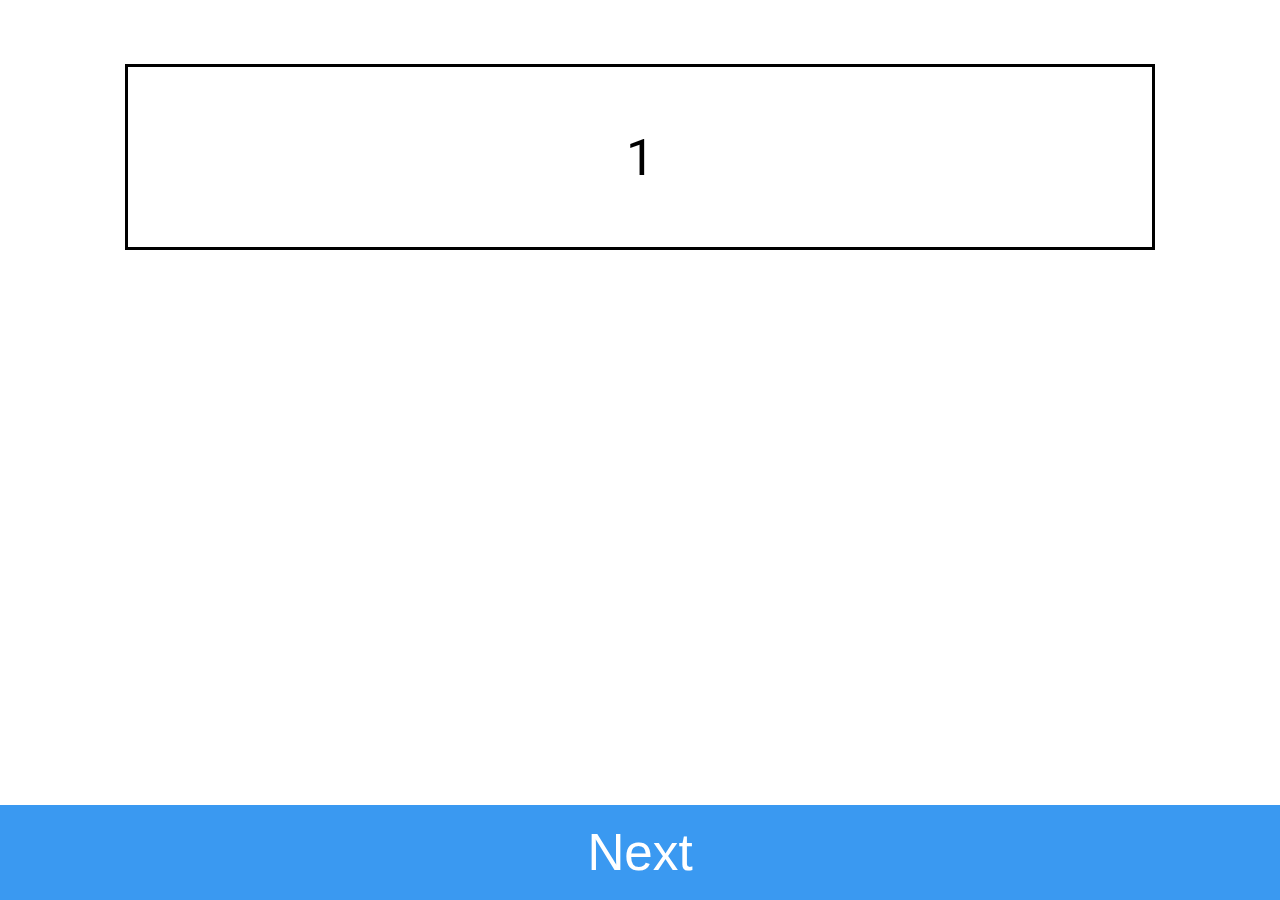
<file: responsiveGUI/index.html>
<!DOCTYPE html>
<html lang="en">

<head>
  <meta charset="UTF-8">
  <meta name="viewport" content="width=device-width, initial-scale=1.0">
  <meta http-equiv="X-UA-Compatible" content="ie=edge">
  <title>Responsive GUI</title>
  <link rel="stylesheet" href="style.css">
  <link href="https://fonts.googleapis.com/css2?family=Roboto&display=swap" rel="stylesheet">
</head>

<body>
  <section id="block1">
    <p>1</p>
  </section>
  <section id="block2">
    <p>2</p>
  </section>
  <section id="block3">
    <p>3</p>
  </section>

  <button type="button" class="button-style" onclick="nextPage()">Next</button>
  <script src="script.js"></script>

</body>

</html>
</file>
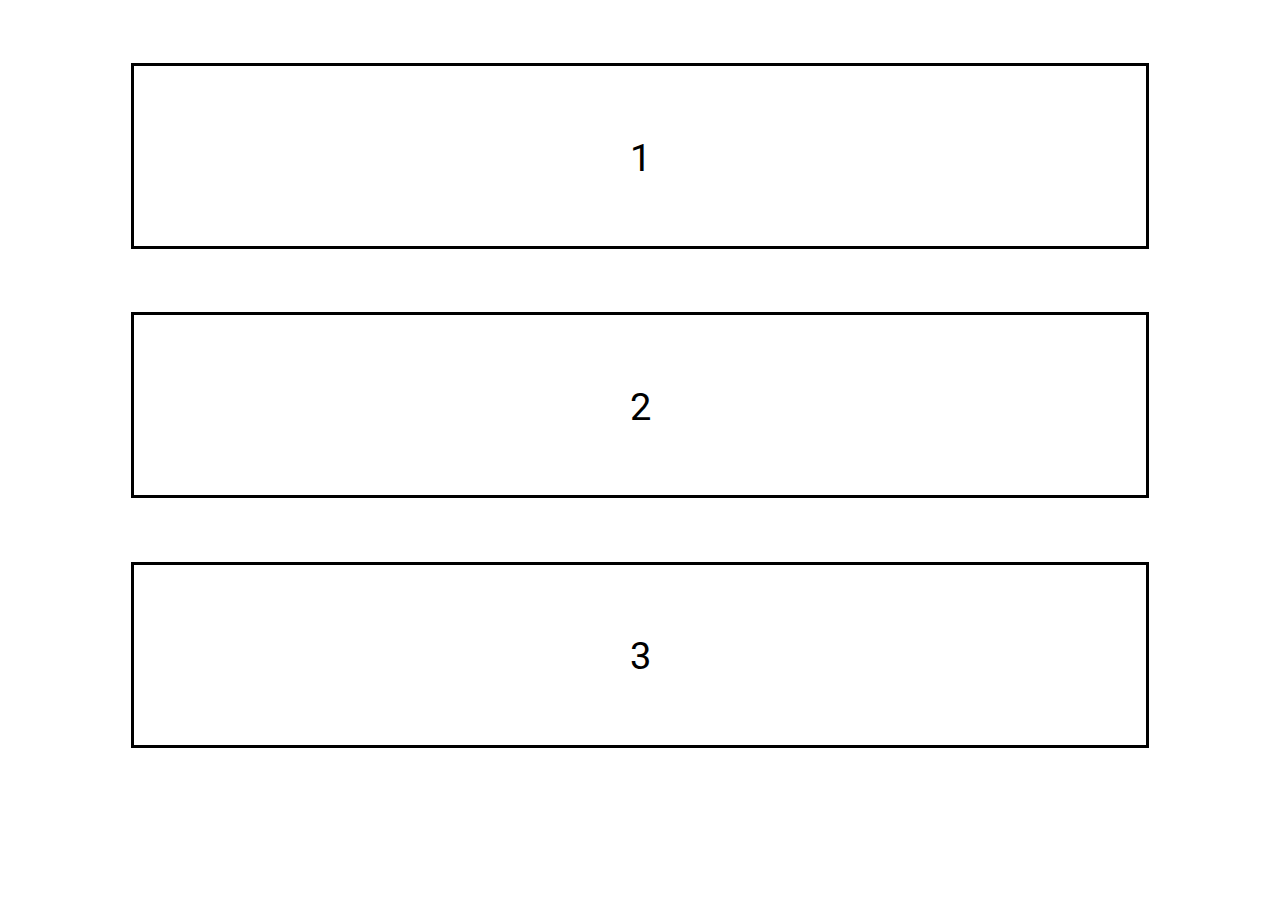
<file: simpleGUI/index.html>
<!DOCTYPE html>
<html lang="en">

<head>
  <meta charset="UTF-8">
  <meta name="viewport" content="width=device-width, initial-scale=1.0">
  <meta http-equiv="X-UA-Compatible" content="ie=edge">
  <title>Simple GUI</title>
  <link rel="stylesheet" href="style.css">
  <link href="https://fonts.googleapis.com/css2?family=Roboto&display=swap" rel="stylesheet">
</head>

<body>
  <section class="block-one">
    <p>1</p>
  </section>
  <section class="block-two">
    <p>2</p>
  </section>
  <section class="block-three">
    <p>3</p>
  </section>

</body>

</html>
</file>
<file: responsiveGUI/style.css>
body{
  margin:0;
}

section {
  width: 80%;
  height: 20vh;
  line-height: 20vh;
  border: 3px solid black;
  text-align: center;
  margin:5% auto 5% auto;
}

#block1 {
  display:block;
}

#block2 {
  display:None;
}

#block3 {
  display:None;
}

p{
  line-height: 1.5;
  display: inline-block;
  vertical-align: middle;
  font-family: 'Roboto', sans-serif;
  font-size: 4vw;
}

.button-style {
  background-color: rgb(58, 153, 241); 
  border: none;
  color: white;
  padding: 2vh;
  width: 100%;
  text-align: center;
  text-decoration: none;
  display: inline-block;
  font-size: 4vw;
  cursor: pointer;
  position:absolute;
  bottom:0;
}
</file>
<file: simpleGUI/style.css>
section {
  width: 80%;
  height: 20vh;
  line-height: 20vh;
  border: 3px solid black;
  text-align: center;
  margin:5% auto 5% auto;
}

p{
  line-height: 1.5;
  display: inline-block;
  vertical-align: middle;
  font-family: 'Roboto', sans-serif;
  font-size: 3vw;
}
</file>
